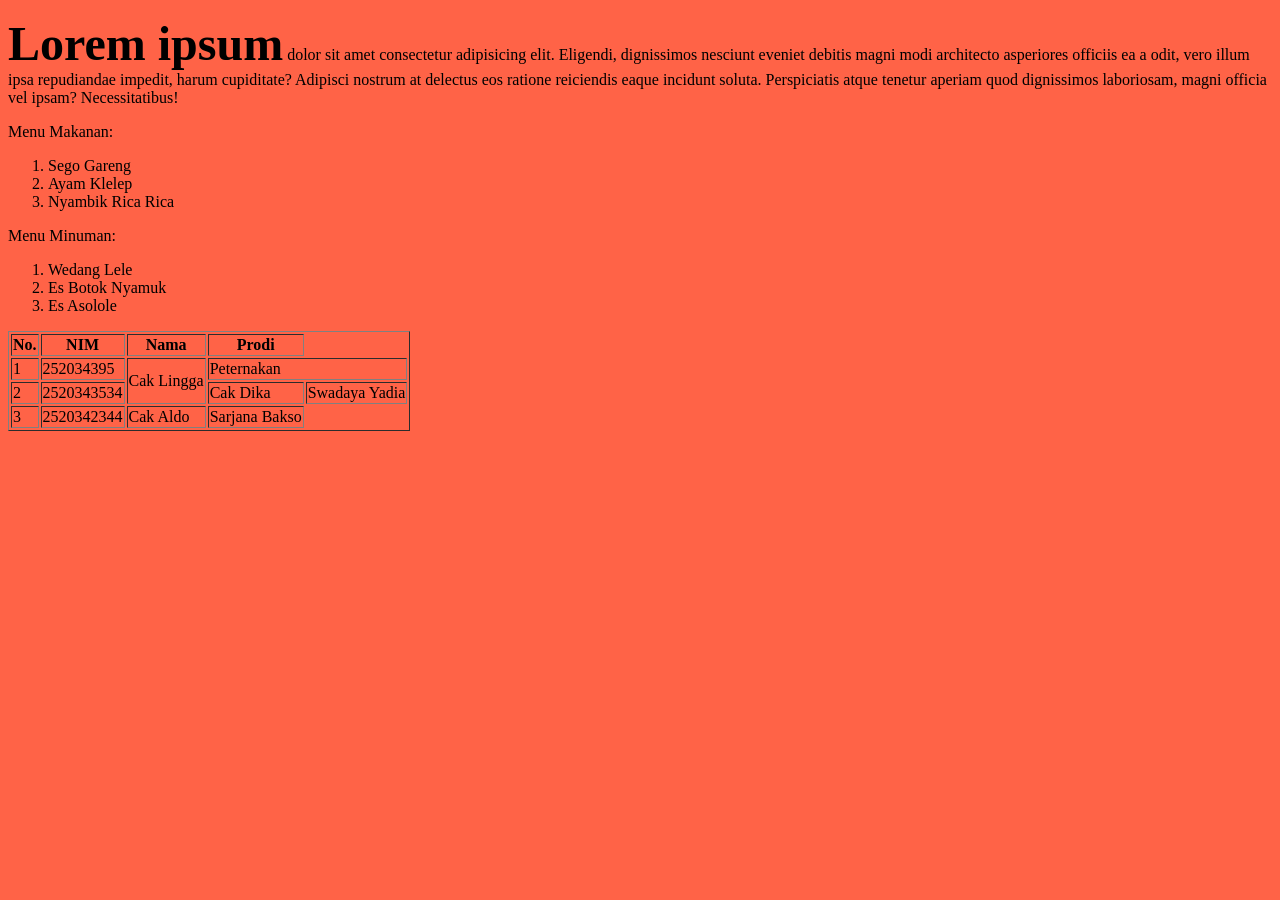
<file: index.html>
<!DOCTYPE html>
<html lang="en">
<head>
    <meta charset="UTF-8">
    <meta name="viewport" content="width=device-width, initial-scale=1.0">
    <title>Institut Asia</title>
</head>
<body bgcolor="tomato">
     <p><font size="7"><b>Lorem ipsum</b></font> dolor sit amet consectetur adipisicing elit. Eligendi, dignissimos nesciunt eveniet debitis magni modi architecto asperiores officiis ea a odit, vero illum ipsa repudiandae impedit, harum cupiditate? Adipisci nostrum at delectus eos ratione reiciendis eaque incidunt soluta. Perspiciatis atque tenetur aperiam quod dignissimos laboriosam, magni officia vel ipsam? Necessitatibus!</p>

     <p>Menu Makanan:</p>
     <ol>
        <li>Sego Gareng</li>
        <li>Ayam Klelep</li>
        <li>Nyambik Rica Rica</li>
     </ol>

     <p>Menu Minuman:</p>
     <ol>
        <li>Wedang Lele</li>
        <li>Es Botok Nyamuk</li>
        <li>Es Asolole</li>
     </ol>

     <table border="1">
        <tr>
            <th>No.</th>
            <th>NIM</th>
            <th>Nama</th>
            <th>Prodi</th>
        </tr>
        <tr>
            <td>1</td>
            <td>252034395</td>
            <td rowspan="2">Cak Lingga</td>
            <td colspan="2">Peternakan</td>
        </tr>
        <tr>
            <td>2</td>
            <td>2520343534</td>
            <td>Cak Dika</td>
            <td>Swadaya Yadia</td>
        </tr>
        <tr>
            <td>3</td>
            <td>2520342344</td>
            <td>Cak Aldo</td>
            <td>Sarjana Bakso</td>
        </tr>
     </table>
</body>
</html>
</file>
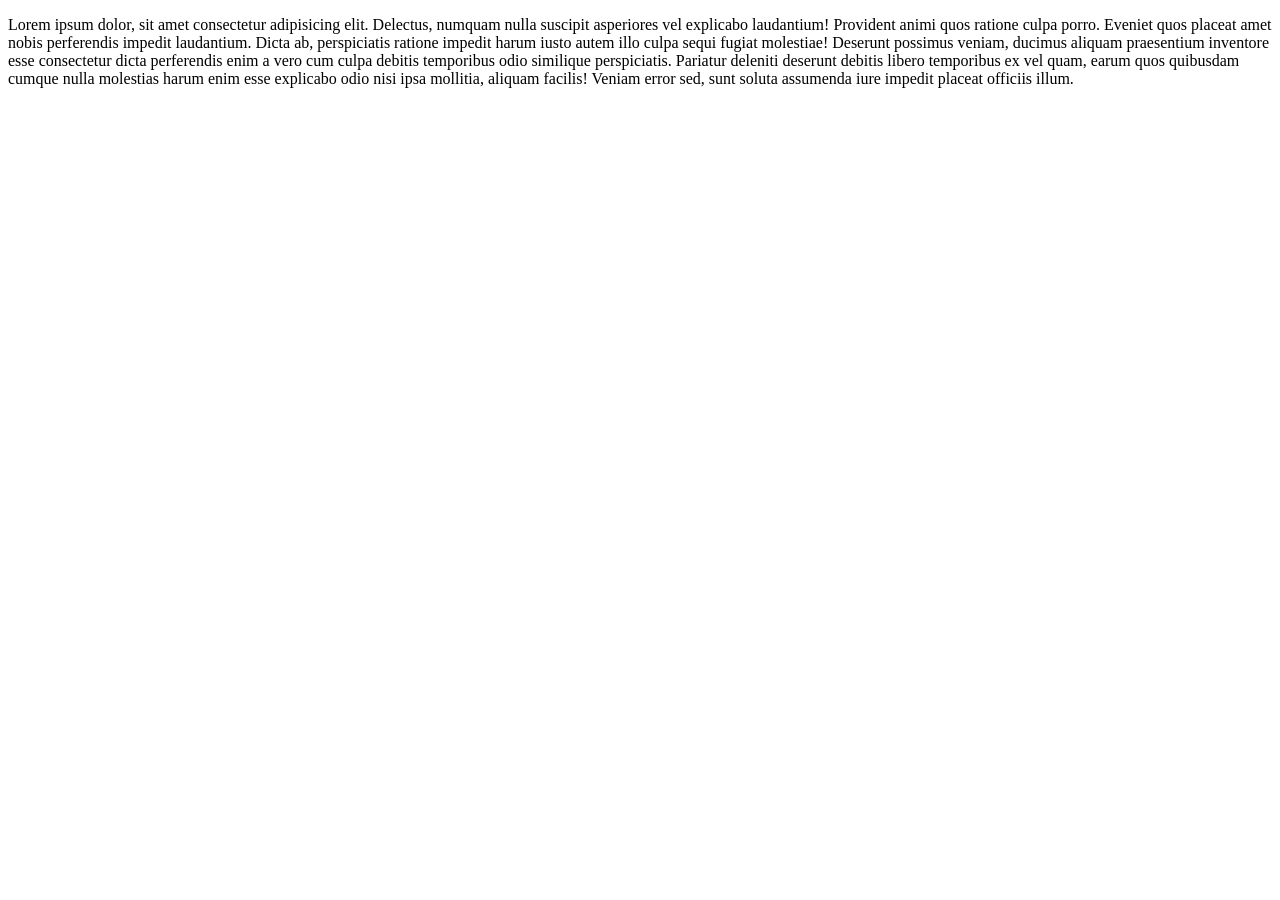
<file: anyar.html>
<!DOCTYPE html>
<html lang="en">
<head>
    <meta charset="UTF-8">
    <meta name="viewport" content="width=device-width, initial-scale=1.0">
    <title>Document</title>
</head>
<body>
    <p>Lorem ipsum dolor, sit amet consectetur adipisicing elit. Delectus, numquam nulla suscipit asperiores vel explicabo laudantium! Provident animi quos ratione culpa porro. Eveniet quos placeat amet nobis perferendis impedit laudantium. Dicta ab, perspiciatis ratione impedit harum iusto autem illo culpa sequi fugiat molestiae! Deserunt possimus veniam, ducimus aliquam praesentium inventore esse consectetur dicta perferendis enim a vero cum culpa debitis temporibus odio similique perspiciatis. Pariatur deleniti deserunt debitis libero temporibus ex vel quam, earum quos quibusdam cumque nulla molestias harum enim esse explicabo odio nisi ipsa mollitia, aliquam facilis! Veniam error sed, sunt soluta assumenda iure impedit placeat officiis illum.</p>
</body>
</html>
</file>
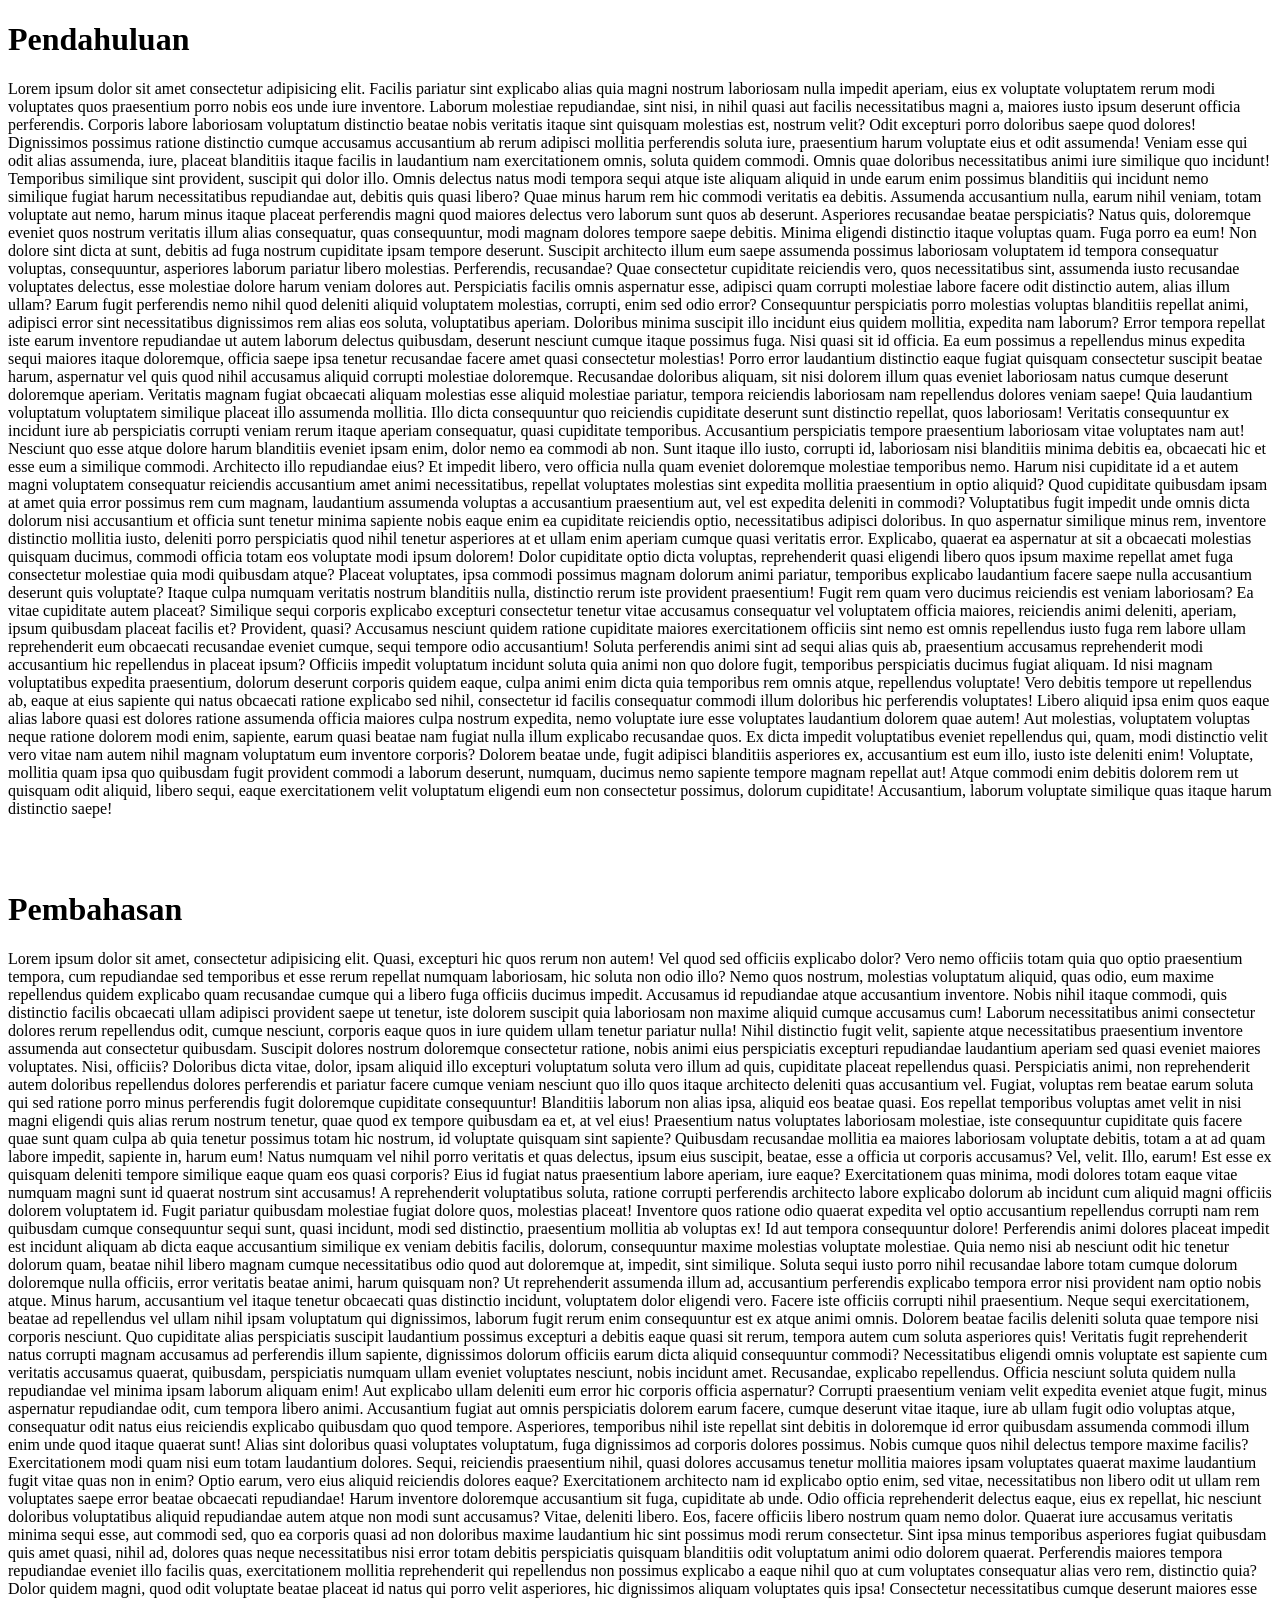
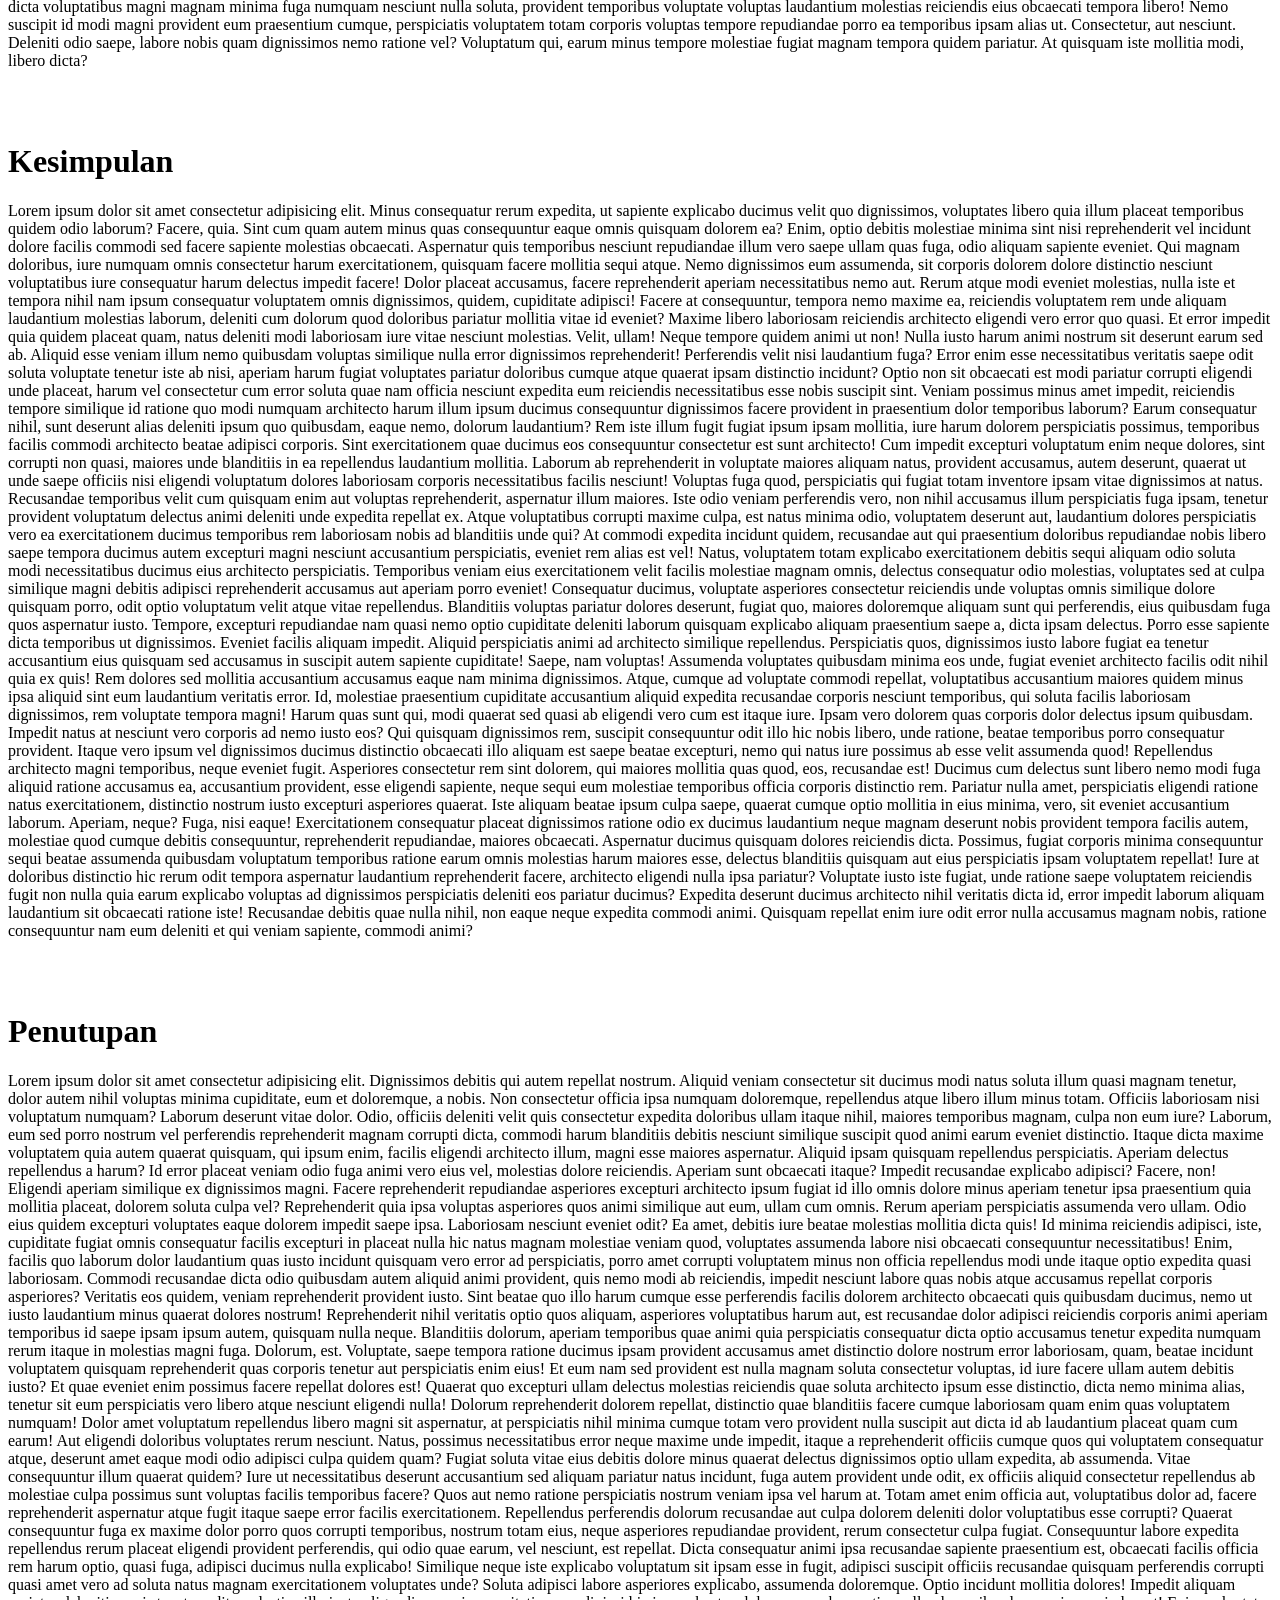
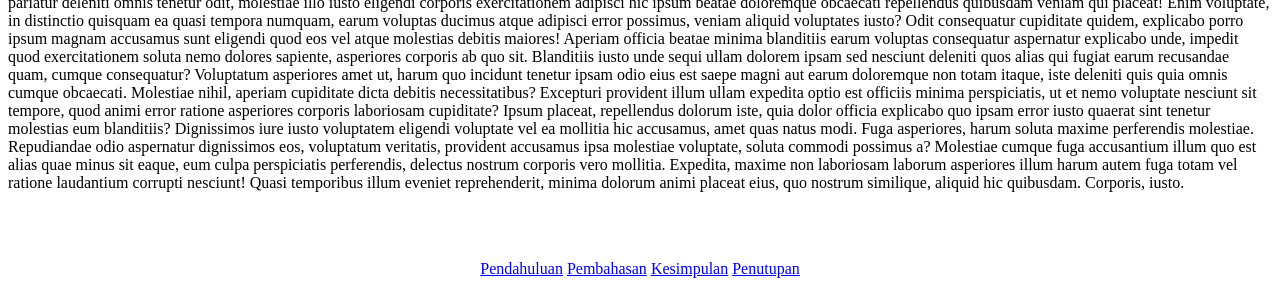
<file: bookmark-anchor.html>
<!DOCTYPE html>
<html lang="en">
<head>
    <meta charset="UTF-8">
    <meta name="viewport" content="width=device-width, initial-scale=1.0">
    <title>Bookmark</title>
</head>
<body>
    <a name="pendahuluan"></a>
    <h1>Pendahuluan</h1>
    <p>Lorem ipsum dolor sit amet consectetur adipisicing elit. Facilis pariatur sint explicabo alias quia magni nostrum laboriosam nulla impedit aperiam, eius ex voluptate voluptatem rerum modi voluptates quos praesentium porro nobis eos unde iure inventore. Laborum molestiae repudiandae, sint nisi, in nihil quasi aut facilis necessitatibus magni a, maiores iusto ipsum deserunt officia perferendis. Corporis labore laboriosam voluptatum distinctio beatae nobis veritatis itaque sint quisquam molestias est, nostrum velit? Odit excepturi porro doloribus saepe quod dolores! Dignissimos possimus ratione distinctio cumque accusamus accusantium ab rerum adipisci mollitia perferendis soluta iure, praesentium harum voluptate eius et odit assumenda! Veniam esse qui odit alias assumenda, iure, placeat blanditiis itaque facilis in laudantium nam exercitationem omnis, soluta quidem commodi. Omnis quae doloribus necessitatibus animi iure similique quo incidunt! Temporibus similique sint provident, suscipit qui dolor illo. Omnis delectus natus modi tempora sequi atque iste aliquam aliquid in unde earum enim possimus blanditiis qui incidunt nemo similique fugiat harum necessitatibus repudiandae aut, debitis quis quasi libero? Quae minus harum rem hic commodi veritatis ea debitis. Assumenda accusantium nulla, earum nihil veniam, totam voluptate aut nemo, harum minus itaque placeat perferendis magni quod maiores delectus vero laborum sunt quos ab deserunt. Asperiores recusandae beatae perspiciatis? Natus quis, doloremque eveniet quos nostrum veritatis illum alias consequatur, quas consequuntur, modi magnam dolores tempore saepe debitis. Minima eligendi distinctio itaque voluptas quam. Fuga porro ea eum! Non dolore sint dicta at sunt, debitis ad fuga nostrum cupiditate ipsam tempore deserunt. Suscipit architecto illum eum saepe assumenda possimus laboriosam voluptatem id tempora consequatur voluptas, consequuntur, asperiores laborum pariatur libero molestias. Perferendis, recusandae? Quae consectetur cupiditate reiciendis vero, quos necessitatibus sint, assumenda iusto recusandae voluptates delectus, esse molestiae dolore harum veniam dolores aut. Perspiciatis facilis omnis aspernatur esse, adipisci quam corrupti molestiae labore facere odit distinctio autem, alias illum ullam? Earum fugit perferendis nemo nihil quod deleniti aliquid voluptatem molestias, corrupti, enim sed odio error? Consequuntur perspiciatis porro molestias voluptas blanditiis repellat animi, adipisci error sint necessitatibus dignissimos rem alias eos soluta, voluptatibus aperiam. Doloribus minima suscipit illo incidunt eius quidem mollitia, expedita nam laborum? Error tempora repellat iste earum inventore repudiandae ut autem laborum delectus quibusdam, deserunt nesciunt cumque itaque possimus fuga. Nisi quasi sit id officia. Ea eum possimus a repellendus minus expedita sequi maiores itaque doloremque, officia saepe ipsa tenetur recusandae facere amet quasi consectetur molestias! Porro error laudantium distinctio eaque fugiat quisquam consectetur suscipit beatae harum, aspernatur vel quis quod nihil accusamus aliquid corrupti molestiae doloremque. Recusandae doloribus aliquam, sit nisi dolorem illum quas eveniet laboriosam natus cumque deserunt doloremque aperiam. Veritatis magnam fugiat obcaecati aliquam molestias esse aliquid molestiae pariatur, tempora reiciendis laboriosam nam repellendus dolores veniam saepe! Quia laudantium voluptatum voluptatem similique placeat illo assumenda mollitia. Illo dicta consequuntur quo reiciendis cupiditate deserunt sunt distinctio repellat, quos laboriosam! Veritatis consequuntur ex incidunt iure ab perspiciatis corrupti veniam rerum itaque aperiam consequatur, quasi cupiditate temporibus. Accusantium perspiciatis tempore praesentium laboriosam vitae voluptates nam aut! Nesciunt quo esse atque dolore harum blanditiis eveniet ipsam enim, dolor nemo ea commodi ab non. Sunt itaque illo iusto, corrupti id, laboriosam nisi blanditiis minima debitis ea, obcaecati hic et esse eum a similique commodi. Architecto illo repudiandae eius? Et impedit libero, vero officia nulla quam eveniet doloremque molestiae temporibus nemo. Harum nisi cupiditate id a et autem magni voluptatem consequatur reiciendis accusantium amet animi necessitatibus, repellat voluptates molestias sint expedita mollitia praesentium in optio aliquid? Quod cupiditate quibusdam ipsam at amet quia error possimus rem cum magnam, laudantium assumenda voluptas a accusantium praesentium aut, vel est expedita deleniti in commodi? Voluptatibus fugit impedit unde omnis dicta dolorum nisi accusantium et officia sunt tenetur minima sapiente nobis eaque enim ea cupiditate reiciendis optio, necessitatibus adipisci doloribus. In quo aspernatur similique minus rem, inventore distinctio mollitia iusto, deleniti porro perspiciatis quod nihil tenetur asperiores at et ullam enim aperiam cumque quasi veritatis error. Explicabo, quaerat ea aspernatur at sit a obcaecati molestias quisquam ducimus, commodi officia totam eos voluptate modi ipsum dolorem! Dolor cupiditate optio dicta voluptas, reprehenderit quasi eligendi libero quos ipsum maxime repellat amet fuga consectetur molestiae quia modi quibusdam atque? Placeat voluptates, ipsa commodi possimus magnam dolorum animi pariatur, temporibus explicabo laudantium facere saepe nulla accusantium deserunt quis voluptate? Itaque culpa numquam veritatis nostrum blanditiis nulla, distinctio rerum iste provident praesentium! Fugit rem quam vero ducimus reiciendis est veniam laboriosam? Ea vitae cupiditate autem placeat? Similique sequi corporis explicabo excepturi consectetur tenetur vitae accusamus consequatur vel voluptatem officia maiores, reiciendis animi deleniti, aperiam, ipsum quibusdam placeat facilis et? Provident, quasi? Accusamus nesciunt quidem ratione cupiditate maiores exercitationem officiis sint nemo est omnis repellendus iusto fuga rem labore ullam reprehenderit eum obcaecati recusandae eveniet cumque, sequi tempore odio accusantium! Soluta perferendis animi sint ad sequi alias quis ab, praesentium accusamus reprehenderit modi accusantium hic repellendus in placeat ipsum? Officiis impedit voluptatum incidunt soluta quia animi non quo dolore fugit, temporibus perspiciatis ducimus fugiat aliquam. Id nisi magnam voluptatibus expedita praesentium, dolorum deserunt corporis quidem eaque, culpa animi enim dicta quia temporibus rem omnis atque, repellendus voluptate! Vero debitis tempore ut repellendus ab, eaque at eius sapiente qui natus obcaecati ratione explicabo sed nihil, consectetur id facilis consequatur commodi illum doloribus hic perferendis voluptates! Libero aliquid ipsa enim quos eaque alias labore quasi est dolores ratione assumenda officia maiores culpa nostrum expedita, nemo voluptate iure esse voluptates laudantium dolorem quae autem! Aut molestias, voluptatem voluptas neque ratione dolorem modi enim, sapiente, earum quasi beatae nam fugiat nulla illum explicabo recusandae quos. Ex dicta impedit voluptatibus eveniet repellendus qui, quam, modi distinctio velit vero vitae nam autem nihil magnam voluptatum eum inventore corporis? Dolorem beatae unde, fugit adipisci blanditiis asperiores ex, accusantium est eum illo, iusto iste deleniti enim! Voluptate, mollitia quam ipsa quo quibusdam fugit provident commodi a laborum deserunt, numquam, ducimus nemo sapiente tempore magnam repellat aut! Atque commodi enim debitis dolorem rem ut quisquam odit aliquid, libero sequi, eaque exercitationem velit voluptatum eligendi eum non consectetur possimus, dolorum cupiditate! Accusantium, laborum voluptate similique quas itaque harum distinctio saepe!</p>

    <br><br>
    <a name="pembahasan"></a>
    <h1>Pembahasan</h1>
    <p>Lorem ipsum dolor sit amet, consectetur adipisicing elit. Quasi, excepturi hic quos rerum non autem! Vel quod sed officiis explicabo dolor? Vero nemo officiis totam quia quo optio praesentium tempora, cum repudiandae sed temporibus et esse rerum repellat numquam laboriosam, hic soluta non odio illo? Nemo quos nostrum, molestias voluptatum aliquid, quas odio, eum maxime repellendus quidem explicabo quam recusandae cumque qui a libero fuga officiis ducimus impedit. Accusamus id repudiandae atque accusantium inventore. Nobis nihil itaque commodi, quis distinctio facilis obcaecati ullam adipisci provident saepe ut tenetur, iste dolorem suscipit quia laboriosam non maxime aliquid cumque accusamus cum! Laborum necessitatibus animi consectetur dolores rerum repellendus odit, cumque nesciunt, corporis eaque quos in iure quidem ullam tenetur pariatur nulla! Nihil distinctio fugit velit, sapiente atque necessitatibus praesentium inventore assumenda aut consectetur quibusdam. Suscipit dolores nostrum doloremque consectetur ratione, nobis animi eius perspiciatis excepturi repudiandae laudantium aperiam sed quasi eveniet maiores voluptates. Nisi, officiis? Doloribus dicta vitae, dolor, ipsam aliquid illo excepturi voluptatum soluta vero illum ad quis, cupiditate placeat repellendus quasi. Perspiciatis animi, non reprehenderit autem doloribus repellendus dolores perferendis et pariatur facere cumque veniam nesciunt quo illo quos itaque architecto deleniti quas accusantium vel. Fugiat, voluptas rem beatae earum soluta qui sed ratione porro minus perferendis fugit doloremque cupiditate consequuntur! Blanditiis laborum non alias ipsa, aliquid eos beatae quasi. Eos repellat temporibus voluptas amet velit in nisi magni eligendi quis alias rerum nostrum tenetur, quae quod ex tempore quibusdam ea et, at vel eius! Praesentium natus voluptates laboriosam molestiae, iste consequuntur cupiditate quis facere quae sunt quam culpa ab quia tenetur possimus totam hic nostrum, id voluptate quisquam sint sapiente? Quibusdam recusandae mollitia ea maiores laboriosam voluptate debitis, totam a at ad quam labore impedit, sapiente in, harum eum! Natus numquam vel nihil porro veritatis et quas delectus, ipsum eius suscipit, beatae, esse a officia ut corporis accusamus? Vel, velit. Illo, earum! Est esse ex quisquam deleniti tempore similique eaque quam eos quasi corporis? Eius id fugiat natus praesentium labore aperiam, iure eaque? Exercitationem quas minima, modi dolores totam eaque vitae numquam magni sunt id quaerat nostrum sint accusamus! A reprehenderit voluptatibus soluta, ratione corrupti perferendis architecto labore explicabo dolorum ab incidunt cum aliquid magni officiis dolorem voluptatem id. Fugit pariatur quibusdam molestiae fugiat dolore quos, molestias placeat! Inventore quos ratione odio quaerat expedita vel optio accusantium repellendus corrupti nam rem quibusdam cumque consequuntur sequi sunt, quasi incidunt, modi sed distinctio, praesentium mollitia ab voluptas ex! Id aut tempora consequuntur dolore! Perferendis animi dolores placeat impedit est incidunt aliquam ab dicta eaque accusantium similique ex veniam debitis facilis, dolorum, consequuntur maxime molestias voluptate molestiae. Quia nemo nisi ab nesciunt odit hic tenetur dolorum quam, beatae nihil libero magnam cumque necessitatibus odio quod aut doloremque at, impedit, sint similique. Soluta sequi iusto porro nihil recusandae labore totam cumque dolorum doloremque nulla officiis, error veritatis beatae animi, harum quisquam non? Ut reprehenderit assumenda illum ad, accusantium perferendis explicabo tempora error nisi provident nam optio nobis atque. Minus harum, accusantium vel itaque tenetur obcaecati quas distinctio incidunt, voluptatem dolor eligendi vero. Facere iste officiis corrupti nihil praesentium. Neque sequi exercitationem, beatae ad repellendus vel ullam nihil ipsam voluptatum qui dignissimos, laborum fugit rerum enim consequuntur est ex atque animi omnis. Dolorem beatae facilis deleniti soluta quae tempore nisi corporis nesciunt. Quo cupiditate alias perspiciatis suscipit laudantium possimus excepturi a debitis eaque quasi sit rerum, tempora autem cum soluta asperiores quis! Veritatis fugit reprehenderit natus corrupti magnam accusamus ad perferendis illum sapiente, dignissimos dolorum officiis earum dicta aliquid consequuntur commodi? Necessitatibus eligendi omnis voluptate est sapiente cum veritatis accusamus quaerat, quibusdam, perspiciatis numquam ullam eveniet voluptates nesciunt, nobis incidunt amet. Recusandae, explicabo repellendus. Officia nesciunt soluta quidem nulla repudiandae vel minima ipsam laborum aliquam enim! Aut explicabo ullam deleniti eum error hic corporis officia aspernatur? Corrupti praesentium veniam velit expedita eveniet atque fugit, minus aspernatur repudiandae odit, cum tempora libero animi. Accusantium fugiat aut omnis perspiciatis dolorem earum facere, cumque deserunt vitae itaque, iure ab ullam fugit odio voluptas atque, consequatur odit natus eius reiciendis explicabo quibusdam quo quod tempore. Asperiores, temporibus nihil iste repellat sint debitis in doloremque id error quibusdam assumenda commodi illum enim unde quod itaque quaerat sunt! Alias sint doloribus quasi voluptates voluptatum, fuga dignissimos ad corporis dolores possimus. Nobis cumque quos nihil delectus tempore maxime facilis? Exercitationem modi quam nisi eum totam laudantium dolores. Sequi, reiciendis praesentium nihil, quasi dolores accusamus tenetur mollitia maiores ipsam voluptates quaerat maxime laudantium fugit vitae quas non in enim? Optio earum, vero eius aliquid reiciendis dolores eaque? Exercitationem architecto nam id explicabo optio enim, sed vitae, necessitatibus non libero odit ut ullam rem voluptates saepe error beatae obcaecati repudiandae! Harum inventore doloremque accusantium sit fuga, cupiditate ab unde. Odio officia reprehenderit delectus eaque, eius ex repellat, hic nesciunt doloribus voluptatibus aliquid repudiandae autem atque non modi sunt accusamus? Vitae, deleniti libero. Eos, facere officiis libero nostrum quam nemo dolor. Quaerat iure accusamus veritatis minima sequi esse, aut commodi sed, quo ea corporis quasi ad non doloribus maxime laudantium hic sint possimus modi rerum consectetur. Sint ipsa minus temporibus asperiores fugiat quibusdam quis amet quasi, nihil ad, dolores quas neque necessitatibus nisi error totam debitis perspiciatis quisquam blanditiis odit voluptatum animi odio dolorem quaerat. Perferendis maiores tempora repudiandae eveniet illo facilis quas, exercitationem mollitia reprehenderit qui repellendus non possimus explicabo a eaque nihil quo at cum voluptates consequatur alias vero rem, distinctio quia? Dolor quidem magni, quod odit voluptate beatae placeat id natus qui porro velit asperiores, hic dignissimos aliquam voluptates quis ipsa! Consectetur necessitatibus cumque deserunt maiores esse dicta voluptatibus magni magnam minima fuga numquam nesciunt nulla soluta, provident temporibus voluptate voluptas laudantium molestias reiciendis eius obcaecati tempora libero! Nemo suscipit id modi magni provident eum praesentium cumque, perspiciatis voluptatem totam corporis voluptas tempore repudiandae porro ea temporibus ipsam alias ut. Consectetur, aut nesciunt. Deleniti odio saepe, labore nobis quam dignissimos nemo ratione vel? Voluptatum qui, earum minus tempore molestiae fugiat magnam tempora quidem pariatur. At quisquam iste mollitia modi, libero dicta?</p>

    <br><br>
    <a name="kesimpulan"></a>
    <h1>Kesimpulan</h1>
    <p>Lorem ipsum dolor sit amet consectetur adipisicing elit. Minus consequatur rerum expedita, ut sapiente explicabo ducimus velit quo dignissimos, voluptates libero quia illum placeat temporibus quidem odio laborum? Facere, quia. Sint cum quam autem minus quas consequuntur eaque omnis quisquam dolorem ea? Enim, optio debitis molestiae minima sint nisi reprehenderit vel incidunt dolore facilis commodi sed facere sapiente molestias obcaecati. Aspernatur quis temporibus nesciunt repudiandae illum vero saepe ullam quas fuga, odio aliquam sapiente eveniet. Qui magnam doloribus, iure numquam omnis consectetur harum exercitationem, quisquam facere mollitia sequi atque. Nemo dignissimos eum assumenda, sit corporis dolorem dolore distinctio nesciunt voluptatibus iure consequatur harum delectus impedit facere! Dolor placeat accusamus, facere reprehenderit aperiam necessitatibus nemo aut. Rerum atque modi eveniet molestias, nulla iste et tempora nihil nam ipsum consequatur voluptatem omnis dignissimos, quidem, cupiditate adipisci! Facere at consequuntur, tempora nemo maxime ea, reiciendis voluptatem rem unde aliquam laudantium molestias laborum, deleniti cum dolorum quod doloribus pariatur mollitia vitae id eveniet? Maxime libero laboriosam reiciendis architecto eligendi vero error quo quasi. Et error impedit quia quidem placeat quam, natus deleniti modi laboriosam iure vitae nesciunt molestias. Velit, ullam! Neque tempore quidem animi ut non! Nulla iusto harum animi nostrum sit deserunt earum sed ab. Aliquid esse veniam illum nemo quibusdam voluptas similique nulla error dignissimos reprehenderit! Perferendis velit nisi laudantium fuga? Error enim esse necessitatibus veritatis saepe odit soluta voluptate tenetur iste ab nisi, aperiam harum fugiat voluptates pariatur doloribus cumque atque quaerat ipsam distinctio incidunt? Optio non sit obcaecati est modi pariatur corrupti eligendi unde placeat, harum vel consectetur cum error soluta quae nam officia nesciunt expedita eum reiciendis necessitatibus esse nobis suscipit sint. Veniam possimus minus amet impedit, reiciendis tempore similique id ratione quo modi numquam architecto harum illum ipsum ducimus consequuntur dignissimos facere provident in praesentium dolor temporibus laborum? Earum consequatur nihil, sunt deserunt alias deleniti ipsum quo quibusdam, eaque nemo, dolorum laudantium? Rem iste illum fugit fugiat ipsum ipsam mollitia, iure harum dolorem perspiciatis possimus, temporibus facilis commodi architecto beatae adipisci corporis. Sint exercitationem quae ducimus eos consequuntur consectetur est sunt architecto! Cum impedit excepturi voluptatum enim neque dolores, sint corrupti non quasi, maiores unde blanditiis in ea repellendus laudantium mollitia. Laborum ab reprehenderit in voluptate maiores aliquam natus, provident accusamus, autem deserunt, quaerat ut unde saepe officiis nisi eligendi voluptatum dolores laboriosam corporis necessitatibus facilis nesciunt! Voluptas fuga quod, perspiciatis qui fugiat totam inventore ipsam vitae dignissimos at natus. Recusandae temporibus velit cum quisquam enim aut voluptas reprehenderit, aspernatur illum maiores. Iste odio veniam perferendis vero, non nihil accusamus illum perspiciatis fuga ipsam, tenetur provident voluptatum delectus animi deleniti unde expedita repellat ex. Atque voluptatibus corrupti maxime culpa, est natus minima odio, voluptatem deserunt aut, laudantium dolores perspiciatis vero ea exercitationem ducimus temporibus rem laboriosam nobis ad blanditiis unde qui? At commodi expedita incidunt quidem, recusandae aut qui praesentium doloribus repudiandae nobis libero saepe tempora ducimus autem excepturi magni nesciunt accusantium perspiciatis, eveniet rem alias est vel! Natus, voluptatem totam explicabo exercitationem debitis sequi aliquam odio soluta modi necessitatibus ducimus eius architecto perspiciatis. Temporibus veniam eius exercitationem velit facilis molestiae magnam omnis, delectus consequatur odio molestias, voluptates sed at culpa similique magni debitis adipisci reprehenderit accusamus aut aperiam porro eveniet! Consequatur ducimus, voluptate asperiores consectetur reiciendis unde voluptas omnis similique dolore quisquam porro, odit optio voluptatum velit atque vitae repellendus. Blanditiis voluptas pariatur dolores deserunt, fugiat quo, maiores doloremque aliquam sunt qui perferendis, eius quibusdam fuga quos aspernatur iusto. Tempore, excepturi repudiandae nam quasi nemo optio cupiditate deleniti laborum quisquam explicabo aliquam praesentium saepe a, dicta ipsam delectus. Porro esse sapiente dicta temporibus ut dignissimos. Eveniet facilis aliquam impedit. Aliquid perspiciatis animi ad architecto similique repellendus. Perspiciatis quos, dignissimos iusto labore fugiat ea tenetur accusantium eius quisquam sed accusamus in suscipit autem sapiente cupiditate! Saepe, nam voluptas! Assumenda voluptates quibusdam minima eos unde, fugiat eveniet architecto facilis odit nihil quia ex quis! Rem dolores sed mollitia accusantium accusamus eaque nam minima dignissimos. Atque, cumque ad voluptate commodi repellat, voluptatibus accusantium maiores quidem minus ipsa aliquid sint eum laudantium veritatis error. Id, molestiae praesentium cupiditate accusantium aliquid expedita recusandae corporis nesciunt temporibus, qui soluta facilis laboriosam dignissimos, rem voluptate tempora magni! Harum quas sunt qui, modi quaerat sed quasi ab eligendi vero cum est itaque iure. Ipsam vero dolorem quas corporis dolor delectus ipsum quibusdam. Impedit natus at nesciunt vero corporis ad nemo iusto eos? Qui quisquam dignissimos rem, suscipit consequuntur odit illo hic nobis libero, unde ratione, beatae temporibus porro consequatur provident. Itaque vero ipsum vel dignissimos ducimus distinctio obcaecati illo aliquam est saepe beatae excepturi, nemo qui natus iure possimus ab esse velit assumenda quod! Repellendus architecto magni temporibus, neque eveniet fugit. Asperiores consectetur rem sint dolorem, qui maiores mollitia quas quod, eos, recusandae est! Ducimus cum delectus sunt libero nemo modi fuga aliquid ratione accusamus ea, accusantium provident, esse eligendi sapiente, neque sequi eum molestiae temporibus officia corporis distinctio rem. Pariatur nulla amet, perspiciatis eligendi ratione natus exercitationem, distinctio nostrum iusto excepturi asperiores quaerat. Iste aliquam beatae ipsum culpa saepe, quaerat cumque optio mollitia in eius minima, vero, sit eveniet accusantium laborum. Aperiam, neque? Fuga, nisi eaque! Exercitationem consequatur placeat dignissimos ratione odio ex ducimus laudantium neque magnam deserunt nobis provident tempora facilis autem, molestiae quod cumque debitis consequuntur, reprehenderit repudiandae, maiores obcaecati. Aspernatur ducimus quisquam dolores reiciendis dicta. Possimus, fugiat corporis minima consequuntur sequi beatae assumenda quibusdam voluptatum temporibus ratione earum omnis molestias harum maiores esse, delectus blanditiis quisquam aut eius perspiciatis ipsam voluptatem repellat! Iure at doloribus distinctio hic rerum odit tempora aspernatur laudantium reprehenderit facere, architecto eligendi nulla ipsa pariatur? Voluptate iusto iste fugiat, unde ratione saepe voluptatem reiciendis fugit non nulla quia earum explicabo voluptas ad dignissimos perspiciatis deleniti eos pariatur ducimus? Expedita deserunt ducimus architecto nihil veritatis dicta id, error impedit laborum aliquam laudantium sit obcaecati ratione iste! Recusandae debitis quae nulla nihil, non eaque neque expedita commodi animi. Quisquam repellat enim iure odit error nulla accusamus magnam nobis, ratione consequuntur nam eum deleniti et qui veniam sapiente, commodi animi?</p>

    <br><br>
    <a name="penutupan"></a>
    <h1>Penutupan</h1>
    <p>Lorem ipsum dolor sit amet consectetur adipisicing elit. Dignissimos debitis qui autem repellat nostrum. Aliquid veniam consectetur sit ducimus modi natus soluta illum quasi magnam tenetur, dolor autem nihil voluptas minima cupiditate, eum et doloremque, a nobis. Non consectetur officia ipsa numquam doloremque, repellendus atque libero illum minus totam. Officiis laboriosam nisi voluptatum numquam? Laborum deserunt vitae dolor. Odio, officiis deleniti velit quis consectetur expedita doloribus ullam itaque nihil, maiores temporibus magnam, culpa non eum iure? Laborum, eum sed porro nostrum vel perferendis reprehenderit magnam corrupti dicta, commodi harum blanditiis debitis nesciunt similique suscipit quod animi earum eveniet distinctio. Itaque dicta maxime voluptatem quia autem quaerat quisquam, qui ipsum enim, facilis eligendi architecto illum, magni esse maiores aspernatur. Aliquid ipsam quisquam repellendus perspiciatis. Aperiam delectus repellendus a harum? Id error placeat veniam odio fuga animi vero eius vel, molestias dolore reiciendis. Aperiam sunt obcaecati itaque? Impedit recusandae explicabo adipisci? Facere, non! Eligendi aperiam similique ex dignissimos magni. Facere reprehenderit repudiandae asperiores excepturi architecto ipsum fugiat id illo omnis dolore minus aperiam tenetur ipsa praesentium quia mollitia placeat, dolorem soluta culpa vel? Reprehenderit quia ipsa voluptas asperiores quos animi similique aut eum, ullam cum omnis. Rerum aperiam perspiciatis assumenda vero ullam. Odio eius quidem excepturi voluptates eaque dolorem impedit saepe ipsa. Laboriosam nesciunt eveniet odit? Ea amet, debitis iure beatae molestias mollitia dicta quis! Id minima reiciendis adipisci, iste, cupiditate fugiat omnis consequatur facilis excepturi in placeat nulla hic natus magnam molestiae veniam quod, voluptates assumenda labore nisi obcaecati consequuntur necessitatibus! Enim, facilis quo laborum dolor laudantium quas iusto incidunt quisquam vero error ad perspiciatis, porro amet corrupti voluptatem minus non officia repellendus modi unde itaque optio expedita quasi laboriosam. Commodi recusandae dicta odio quibusdam autem aliquid animi provident, quis nemo modi ab reiciendis, impedit nesciunt labore quas nobis atque accusamus repellat corporis asperiores? Veritatis eos quidem, veniam reprehenderit provident iusto. Sint beatae quo illo harum cumque esse perferendis facilis dolorem architecto obcaecati quis quibusdam ducimus, nemo ut iusto laudantium minus quaerat dolores nostrum! Reprehenderit nihil veritatis optio quos aliquam, asperiores voluptatibus harum aut, est recusandae dolor adipisci reiciendis corporis animi aperiam temporibus id saepe ipsam ipsum autem, quisquam nulla neque. Blanditiis dolorum, aperiam temporibus quae animi quia perspiciatis consequatur dicta optio accusamus tenetur expedita numquam rerum itaque in molestias magni fuga. Dolorum, est. Voluptate, saepe tempora ratione ducimus ipsam provident accusamus amet distinctio dolore nostrum error laboriosam, quam, beatae incidunt voluptatem quisquam reprehenderit quas corporis tenetur aut perspiciatis enim eius! Et eum nam sed provident est nulla magnam soluta consectetur voluptas, id iure facere ullam autem debitis iusto? Et quae eveniet enim possimus facere repellat dolores est! Quaerat quo excepturi ullam delectus molestias reiciendis quae soluta architecto ipsum esse distinctio, dicta nemo minima alias, tenetur sit eum perspiciatis vero libero atque nesciunt eligendi nulla! Dolorum reprehenderit dolorem repellat, distinctio quae blanditiis facere cumque laboriosam quam enim quas voluptatem numquam! Dolor amet voluptatum repellendus libero magni sit aspernatur, at perspiciatis nihil minima cumque totam vero provident nulla suscipit aut dicta id ab laudantium placeat quam cum earum! Aut eligendi doloribus voluptates rerum nesciunt. Natus, possimus necessitatibus error neque maxime unde impedit, itaque a reprehenderit officiis cumque quos qui voluptatem consequatur atque, deserunt amet eaque modi odio adipisci culpa quidem quam? Fugiat soluta vitae eius debitis dolore minus quaerat delectus dignissimos optio ullam expedita, ab assumenda. Vitae consequuntur illum quaerat quidem? Iure ut necessitatibus deserunt accusantium sed aliquam pariatur natus incidunt, fuga autem provident unde odit, ex officiis aliquid consectetur repellendus ab molestiae culpa possimus sunt voluptas facilis temporibus facere? Quos aut nemo ratione perspiciatis nostrum veniam ipsa vel harum at. Totam amet enim officia aut, voluptatibus dolor ad, facere reprehenderit aspernatur atque fugit itaque saepe error facilis exercitationem. Repellendus perferendis dolorum recusandae aut culpa dolorem deleniti dolor voluptatibus esse corrupti? Quaerat consequuntur fuga ex maxime dolor porro quos corrupti temporibus, nostrum totam eius, neque asperiores repudiandae provident, rerum consectetur culpa fugiat. Consequuntur labore expedita repellendus rerum placeat eligendi provident perferendis, qui odio quae earum, vel nesciunt, est repellat. Dicta consequatur animi ipsa recusandae sapiente praesentium est, obcaecati facilis officia rem harum optio, quasi fuga, adipisci ducimus nulla explicabo! Similique neque iste explicabo voluptatum sit ipsam esse in fugit, adipisci suscipit officiis recusandae quisquam perferendis corrupti quasi amet vero ad soluta natus magnam exercitationem voluptates unde? Soluta adipisci labore asperiores explicabo, assumenda doloremque. Optio incidunt mollitia dolores! Impedit aliquam pariatur deleniti omnis tenetur odit, molestiae illo iusto eligendi corporis exercitationem adipisci hic ipsum beatae doloremque obcaecati repellendus quibusdam veniam qui placeat! Enim voluptate, in distinctio quisquam ea quasi tempora numquam, earum voluptas ducimus atque adipisci error possimus, veniam aliquid voluptates iusto? Odit consequatur cupiditate quidem, explicabo porro ipsum magnam accusamus sunt eligendi quod eos vel atque molestias debitis maiores! Aperiam officia beatae minima blanditiis earum voluptas consequatur aspernatur explicabo unde, impedit quod exercitationem soluta nemo dolores sapiente, asperiores corporis ab quo sit. Blanditiis iusto unde sequi ullam dolorem ipsam sed nesciunt deleniti quos alias qui fugiat earum recusandae quam, cumque consequatur? Voluptatum asperiores amet ut, harum quo incidunt tenetur ipsam odio eius est saepe magni aut earum doloremque non totam itaque, iste deleniti quis quia omnis cumque obcaecati. Molestiae nihil, aperiam cupiditate dicta debitis necessitatibus? Excepturi provident illum ullam expedita optio est officiis minima perspiciatis, ut et nemo voluptate nesciunt sit tempore, quod animi error ratione asperiores corporis laboriosam cupiditate? Ipsum placeat, repellendus dolorum iste, quia dolor officia explicabo quo ipsam error iusto quaerat sint tenetur molestias eum blanditiis? Dignissimos iure iusto voluptatem eligendi voluptate vel ea mollitia hic accusamus, amet quas natus modi. Fuga asperiores, harum soluta maxime perferendis molestiae. Repudiandae odio aspernatur dignissimos eos, voluptatum veritatis, provident accusamus ipsa molestiae voluptate, soluta commodi possimus a? Molestiae cumque fuga accusantium illum quo est alias quae minus sit eaque, eum culpa perspiciatis perferendis, delectus nostrum corporis vero mollitia. Expedita, maxime non laboriosam laborum asperiores illum harum autem fuga totam vel ratione laudantium corrupti nesciunt! Quasi temporibus illum eveniet reprehenderit, minima dolorum animi placeat eius, quo nostrum similique, aliquid hic quibusdam. Corporis, iusto.</p>

    <br><br>

    <p align="center">
        <a href="#pendahuluan">Pendahuluan</a>
        <a href="#pembahasan">Pembahasan</a>
        <a href="#kesimpulan">Kesimpulan</a>
        <a href="#penutupan">Penutupan</a>
    </p>
</body>
</html>
</file>
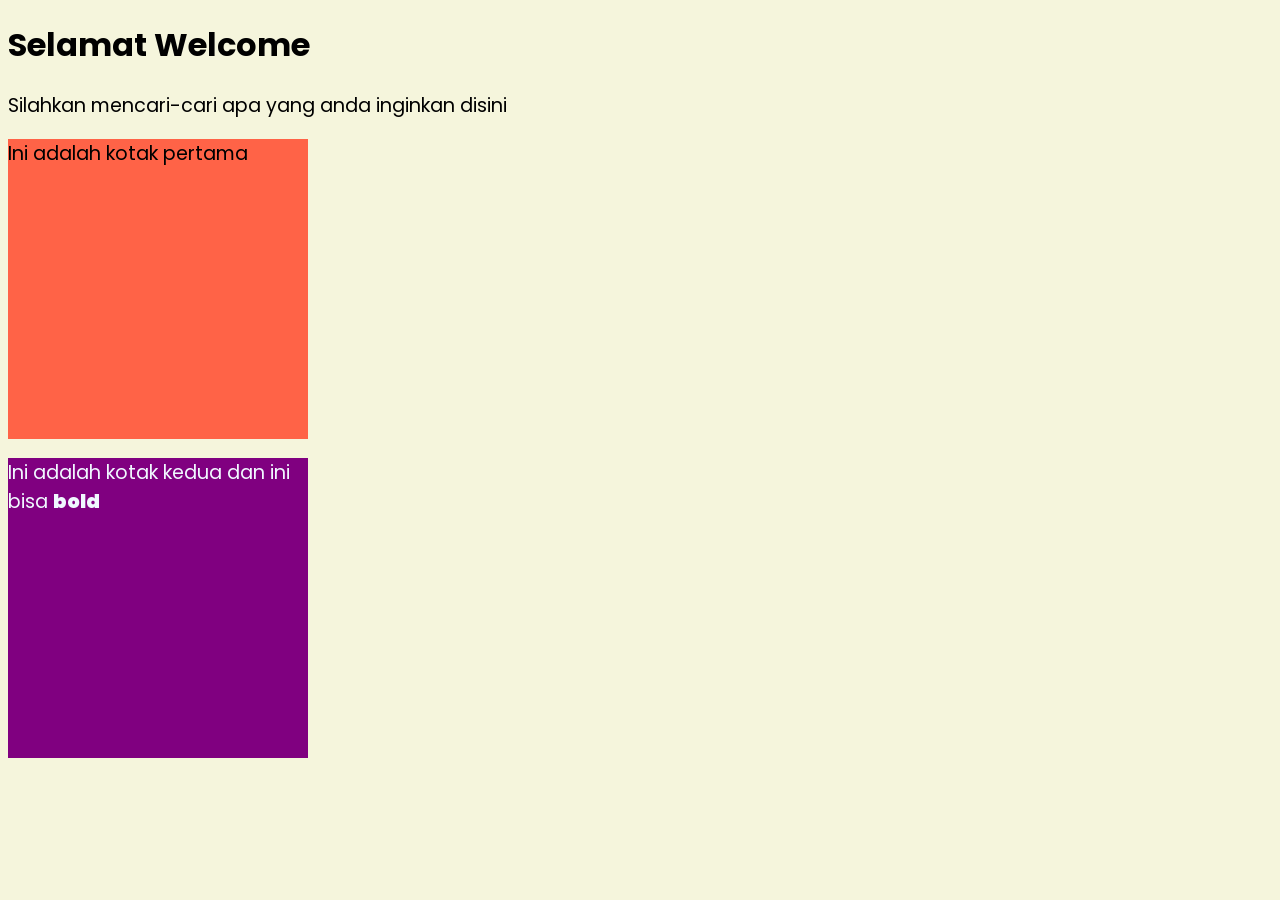
<file: css-practice.html>
<!DOCTYPE html>
<html lang="en">
<head>
    <meta charset="UTF-8">
    <meta name="viewport" content="width=device-width, initial-scale=1.0">
    <title>General</title>
    <link rel="stylesheet" href="style.css">
    <link rel="preconnect" href="https://fonts.googleapis.com">
    <link rel="preconnect" href="https://fonts.gstatic.com" crossorigin>
    <link href="https://fonts.googleapis.com/css2?family=Inter:ital,opsz,wght@0,14..32,100..900;1,14..32,100..900&family=Poppins:ital,wght@0,100;0,200;0,300;0,400;0,500;0,600;0,700;0,800;0,900;1,100;1,200;1,300;1,400;1,500;1,600;1,700;1,800;1,900&display=swap" rel="stylesheet">
</head>

<body>
    <h1>Selamat Welcome</h1>
    <p>Silahkan mencari-cari apa yang anda inginkan disini</p>

    <div class="kotak1">
        <p>Ini adalah kotak pertama</p>
    </div>

    <div class="kotak2">
        <p>Ini adalah kotak kedua dan ini bisa <span class="spanbold">bold</span></p>
    </div>
</body>
</html>
</file>
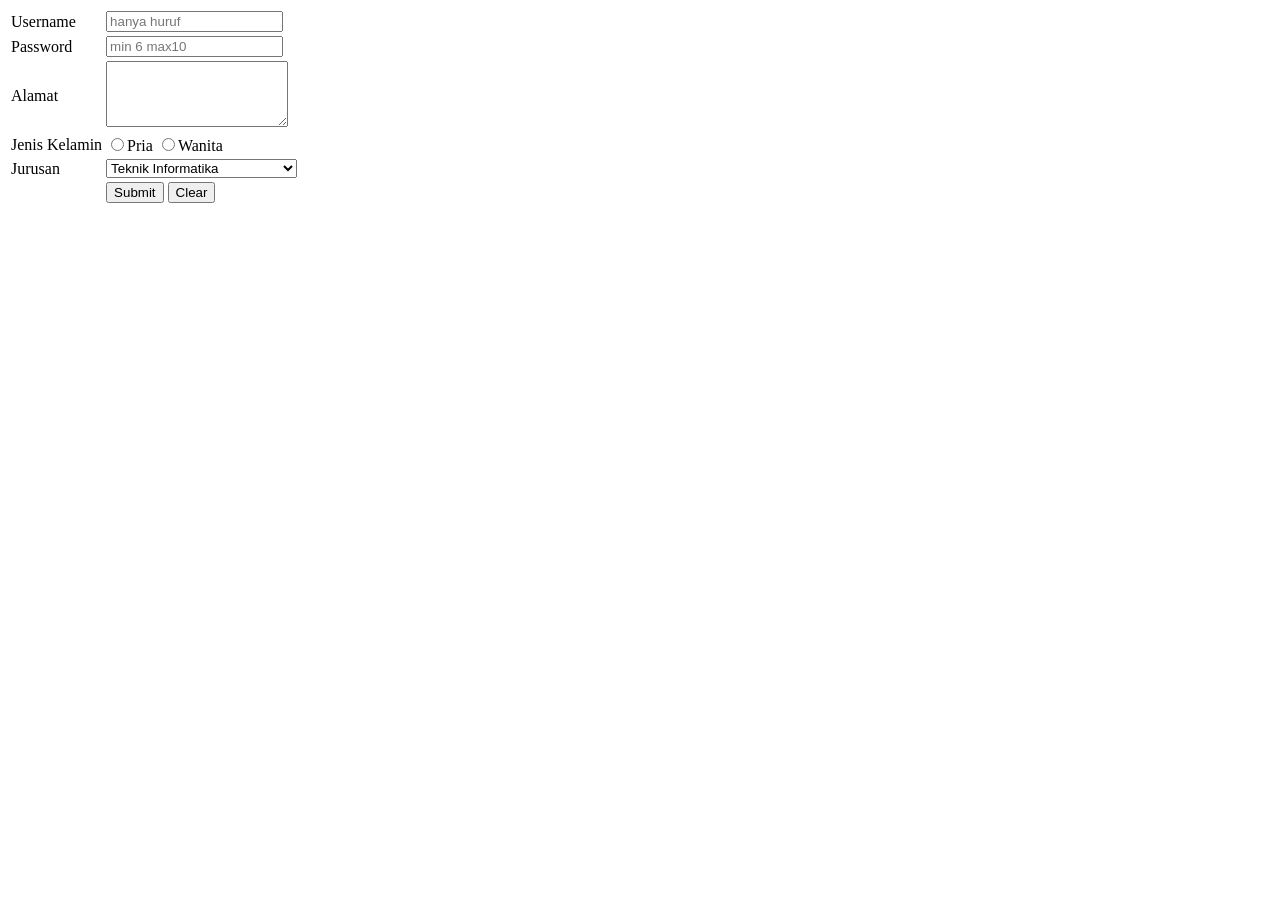
<file: form.html>
<!DOCTYPE html>
<html lang="en">
<head>
    <meta charset="UTF-8">
    <meta name="viewport" content="width=device-width, initial-scale=1.0">
    <title>Form</title>
</head>
<body>
    <form method="post">
        <table>
            <tr>
                <td>Username</td>
                <td><input type="text" name="txtuser" id="" pattern="[A-Za-z]+" placeholder="hanya huruf"></td>
            </tr>
            <tr>
                <td>Password</td>
                <td><input type="password" name="txtpass" id="" pattern=".{6,}" placeholder="min 6 max10"></td>
            </tr>
            <tr>
                <td>Alamat</td>
                <td><textarea name="txtalm" id="" rows="4"></textarea></td>
            </tr>
            <tr>
                <td>Jenis Kelamin</td>
                <td><input type="radio" name="jkel" id="">Pria <input type="radio" name="jkel" id="">Wanita</td>
            </tr>
            <tr>
                <td>Jurusan</td>
                <td><select name="txtjur" id="">
                    <optgroup label="FTD">
                        <option value="TI">Teknik Informatika</option>
                        <option value="SK">Sistem Komputer</option>
                        <option value="DKV">Desain Komunikasi Visual</option>
                    </optgroup>
                    <optgroup label="FEB">
                        <option value="AK">Akuntansi</option>
                        <option value="MAN">Manajemen</option>
                    </optgroup>
                </select></td>
            </tr>
            <tr>
                <td></td>
                <td>
                    <button type="submit">Submit</button>
                    <button type="reset">Clear</button>
                </td>
            </tr>
        </table>
    </form>
</body>
</html>
</file>
<file: style.css>
body {
    font-family: Cambria, Cochin, Georgia, Times, 'Times New Roman', serif;
    background-color: beige;
}

* {
    font-family: 'Poppins';
}

p {
    font-size: larger;
}

.kotak1 {
    height: 300px;
    width: 300px;
    background-color: tomato;
}

.kotak2 {
    height: 300px;
    width: 300px;
    background-color: purple;
    color:aliceblue;
    transition: 1s;
}

.kotak2:hover {
    background-color: brown;
}

.spanbold {
    font-weight: 900;
}
</file>
